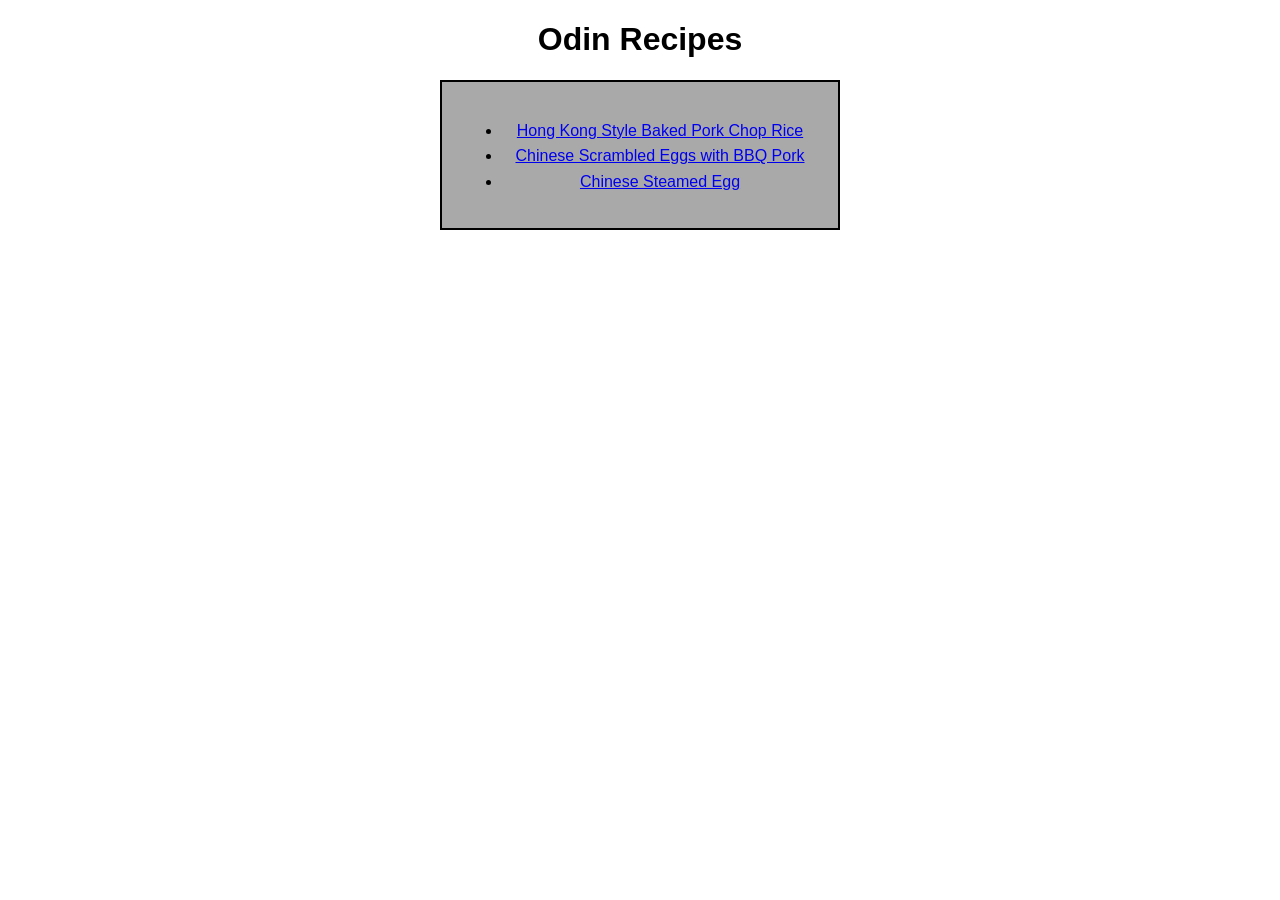
<file: index.html>
<!DOCTYPE html>
<html lang="en">

<head>
  <meta charset="UTF-8">
  <meta name="viewport" content="width=device-width, initial-scale=1.0">
  <link rel="stylesheet" href="style.css">
  <title>Odin Recipes</title>
</head>

<body>
  <h1>Odin Recipes</h1>
  <div class="recipes-list">
    <ul>
      <li><a href="./recipes/baked-pork-chop-rice.html">Hong Kong Style Baked Pork Chop Rice</a></li>
      <li><a href="./recipes/scrambled-eggs-bbq-pork.html">Chinese Scrambled Eggs with BBQ Pork</a></li>
      <li><a href="./recipes/steamed-egg.html">Chinese Steamed Egg</a></li>
    </ul>
  </div>
</body>

</html>
</file>
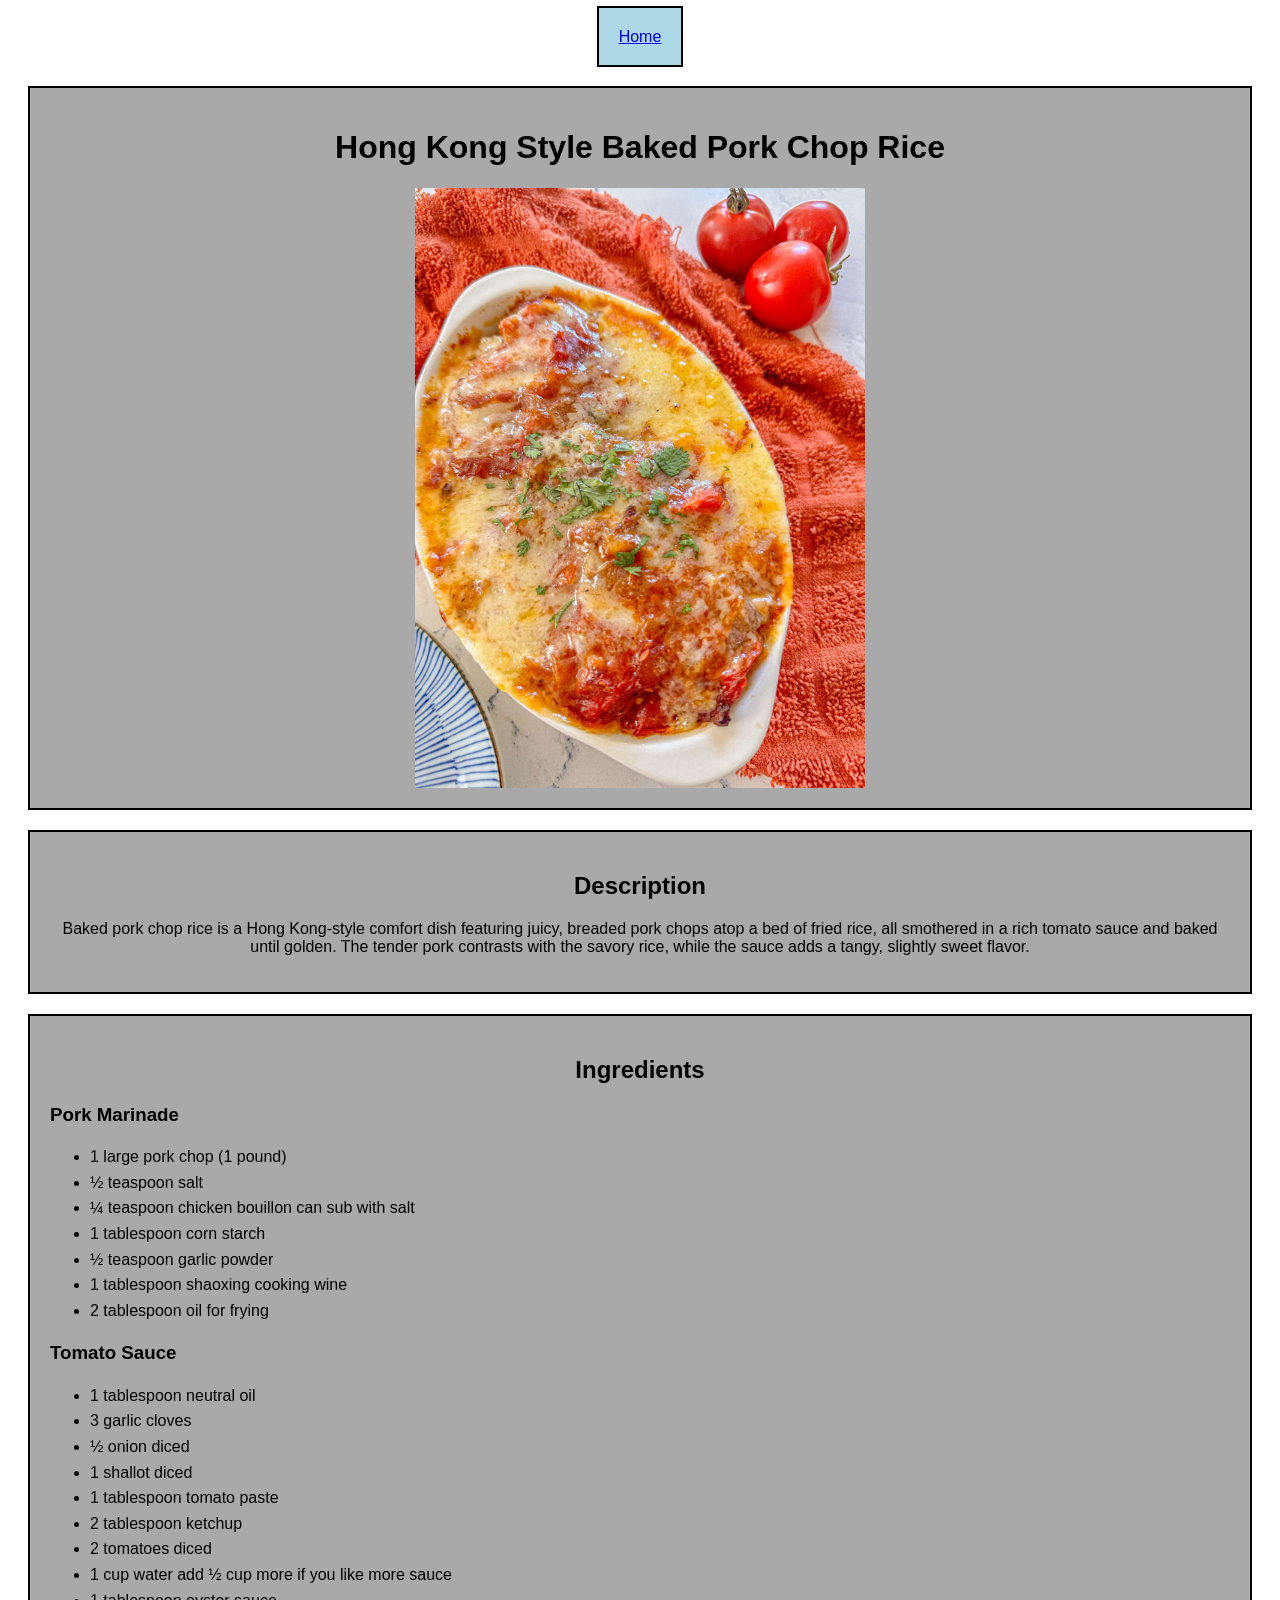
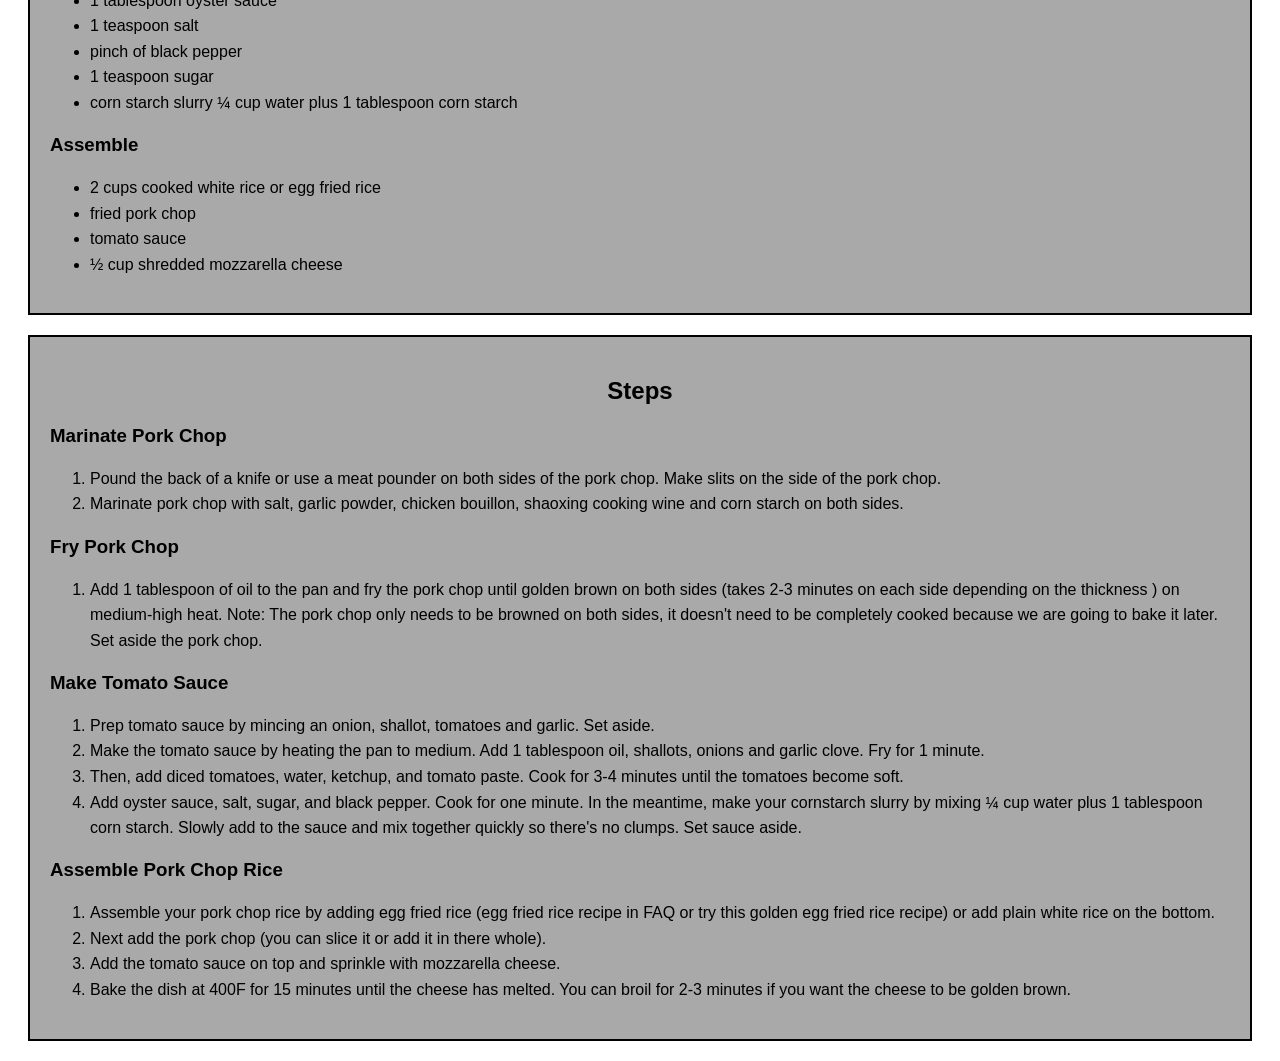
<file: recipes/baked-pork-chop-rice.html>
<!DOCTYPE html>
<html lang="en">

<head>
  <meta charset="UTF-8">
  <meta name="viewport" content="width=device-width, initial-scale=1.0">
  <link rel="stylesheet" href="../style.css">
  <title>Odin Recipes</title>
</head>

<body>
  <div class="home-link"><a href="../index.html">Home</a></div>
  <div class="recipe-title-and-image">
    <h1>Hong Kong Style Baked Pork Chop Rice</h1>
    <img src="../images/Baked-Pork-Chop-Rice.jpg" alt="Hong Kong style baked pork chop rice" height="600">
  </div>
  <div class="recipe-description">
    <h2>Description</h2>
    <p>Baked pork chop rice is a Hong Kong-style comfort dish featuring juicy, breaded pork chops atop a bed of fried
      rice, all smothered in a rich tomato sauce and baked until golden. The tender pork contrasts with the savory rice,
      while the sauce adds a tangy, slightly sweet flavor.</p>
  </div>
  <div class="recipe-ingredients">
    <h2>Ingredients</h2>
    <h3>Pork Marinade</h3>
    <ul>
      <li>1 large pork chop (1 pound)</li>
      <li>½ teaspoon salt</li>
      <li>¼ teaspoon chicken bouillon can sub with salt</li>
      <li>1 tablespoon corn starch</li>
      <li>½ teaspoon garlic powder</li>
      <li>1 tablespoon shaoxing cooking wine</li>
      <li>2 tablespoon oil for frying</li>
    </ul>
    <h3>Tomato Sauce</h3>
    <ul>
      <li>1 tablespoon neutral oil</li>
      <li>3 garlic cloves</li>
      <li>½ onion diced</li>
      <li>1 shallot diced</li>
      <li>1 tablespoon tomato paste</li>
      <li>2 tablespoon ketchup</li>
      <li>2 tomatoes diced</li>
      <li>1 cup water add ½ cup more if you like more sauce</li>
      <li>1 tablespoon oyster sauce</li>
      <li>1 teaspoon salt</li>
      <li>pinch of black pepper</li>
      <li>1 teaspoon sugar</li>
      <li>corn starch slurry ¼ cup water plus 1 tablespoon corn starch</li>
    </ul>
    <h3>Assemble</h3>
    <ul>
      <li>2 cups cooked white rice or egg fried rice</li>
      <li>fried pork chop</li>
      <li>tomato sauce</li>
      <li>½ cup shredded mozzarella cheese</li>
    </ul>
  </div>
  <div class="recipe-steps">
    <h2>Steps</h2>
    <h3>Marinate Pork Chop</h3>
    <ol>
      <li>Pound the back of a knife or use a meat pounder on both sides of the pork chop. Make slits on the side of the
        pork chop.</li>
      <li>Marinate pork chop with salt, garlic powder, chicken bouillon, shaoxing cooking wine and corn starch on both
        sides.</li>
    </ol>
    <h3>Fry Pork Chop</h3>
    <ol>
      <li>Add 1 tablespoon of oil to the pan and fry the pork chop until golden brown on both sides (takes 2-3 minutes
        on
        each side depending on the thickness ) on medium-high heat. Note: The pork chop only needs to be browned on both
        sides, it doesn't need to be completely cooked because we are going to bake it later. Set aside the pork chop.
      </li>
    </ol>
    <h3>Make Tomato Sauce</h3>
    <ol>
      <li>Prep tomato sauce by mincing an onion, shallot, tomatoes and garlic. Set aside.</li>
      <li>Make the tomato sauce by heating the pan to medium. Add 1 tablespoon oil, shallots, onions and garlic clove.
        Fry
        for 1 minute.</li>
      <li>Then, add diced tomatoes, water, ketchup, and tomato paste. Cook for 3-4 minutes until the tomatoes become
        soft.
      </li>
      <li>Add oyster sauce, salt, sugar, and black pepper. Cook for one minute. In the meantime, make your cornstarch
        slurry by mixing ¼ cup water plus 1 tablespoon corn starch. Slowly add to the sauce and mix together quickly so
        there's no clumps. Set sauce aside.</li>
    </ol>
    <h3>Assemble Pork Chop Rice</h3>
    <ol>
      <li>Assemble your pork chop rice by adding egg fried rice (egg fried rice recipe in FAQ or try this golden egg
        fried
        rice recipe) or add plain white rice on the bottom.</li>
      <li>Next add the pork chop (you can slice it or add it in there whole).</li>
      <li>Add the tomato sauce on top and sprinkle with mozzarella cheese.</li>
      <li>Bake the dish at 400F for 15 minutes until the cheese has melted. You can broil for 2-3 minutes if you want
        the
        cheese to be golden brown.</li>
    </ol>
  </div>
</body>

</html>
</file>
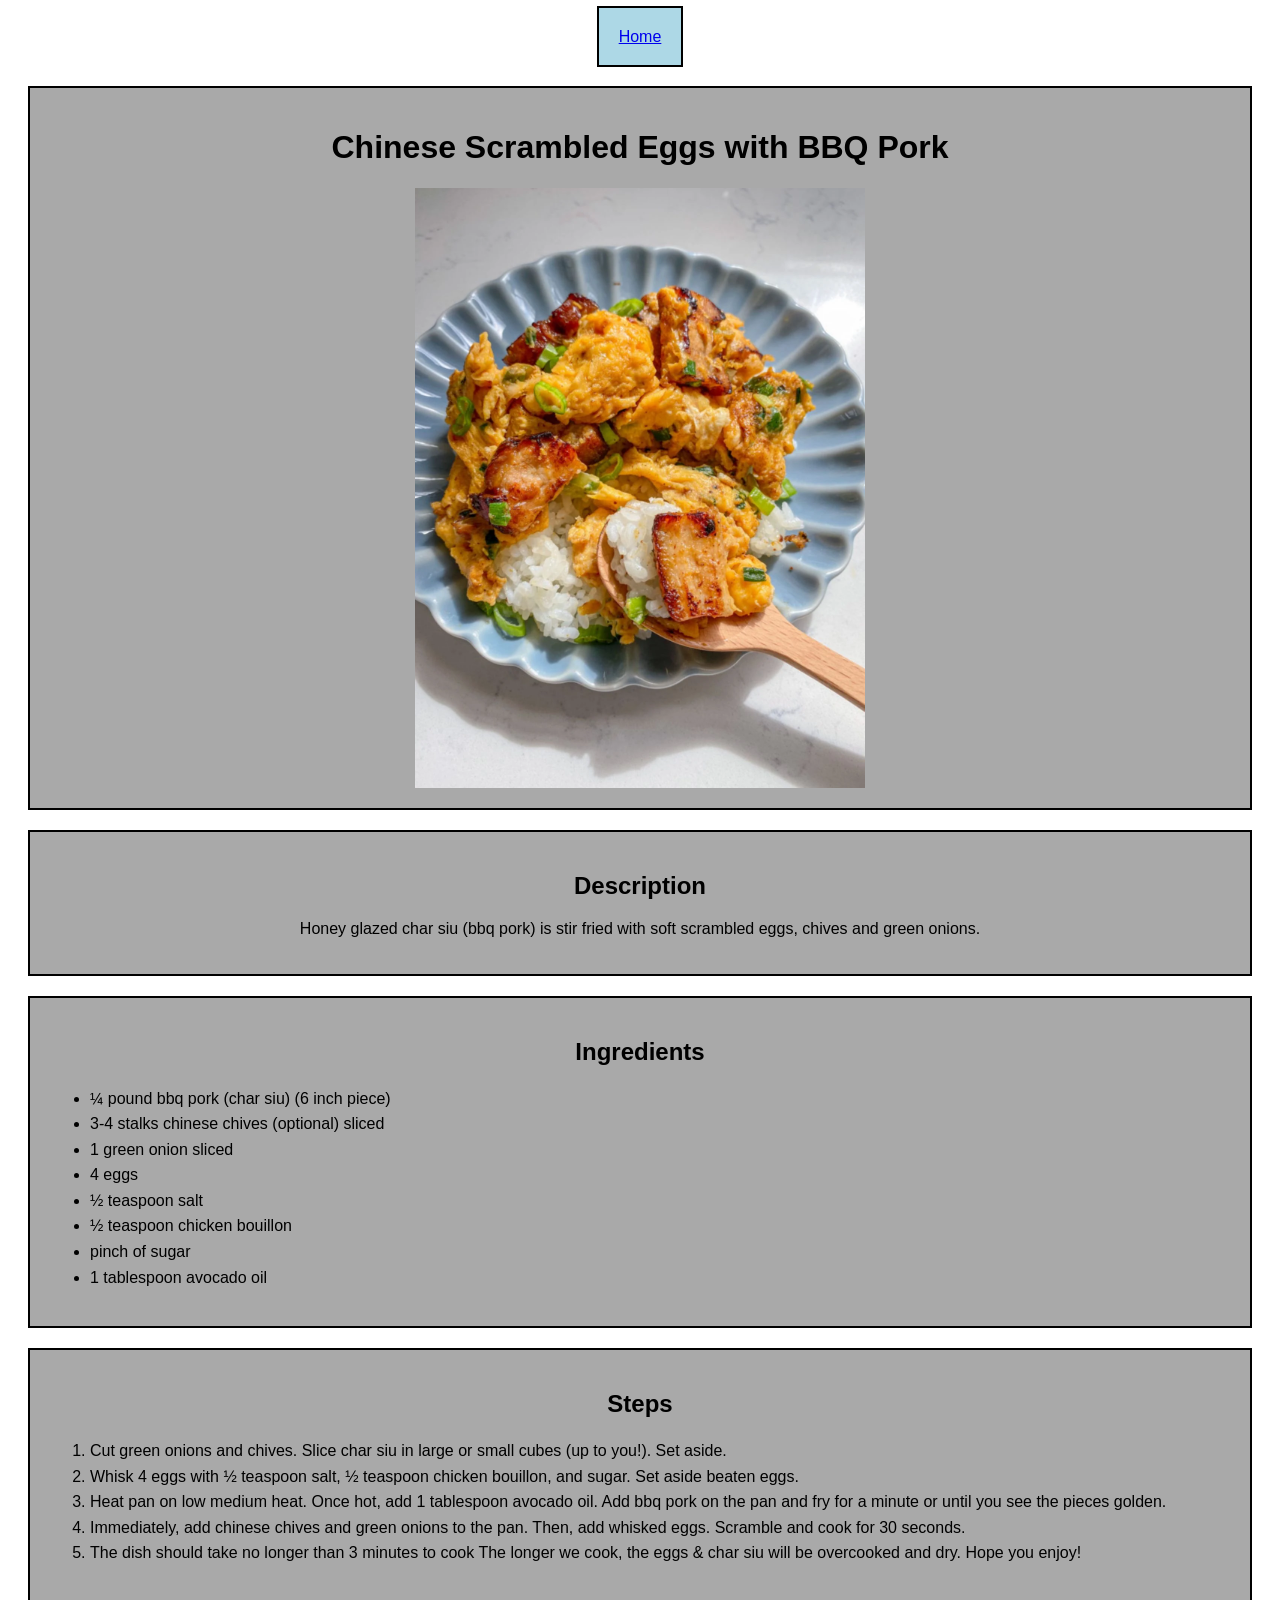
<file: recipes/scrambled-eggs-bbq-pork.html>
<!DOCTYPE html>
<html lang="en">

<head>
  <meta charset="UTF-8">
  <meta name="viewport" content="width=device-width, initial-scale=1.0">
  <link rel="stylesheet" href="../style.css">
  <title>Odin Recipes</title>
</head>

<body>
  <div class="home-link"><a href="../index.html">Home</a></div>
  <div class="recipe-title-and-image">
    <h1>Chinese Scrambled Eggs with BBQ Pork</h1>
    <img src="../images/Scrambled-Eggs-BBQ-Pork.webp" height="600">
  </div>
  <div class="recipe-description">
    <h2>Description</h2>
    <p>Honey glazed char siu (bbq pork) is stir fried with soft scrambled eggs, chives and green onions.</p>
  </div>
  <div class="recipe-ingredients">
    <h2>Ingredients</h2>
    <ul>
      <li>¼ pound bbq pork (char siu) (6 inch piece)</li>
      <li>3-4 stalks chinese chives (optional) sliced</li>
      <li>1 green onion sliced</li>
      <li>4 eggs</li>
      <li>½ teaspoon salt</li>
      <li>½ teaspoon chicken bouillon</li>
      <li>pinch of sugar</li>
      <li>1 tablespoon avocado oil</li>
    </ul>
  </div>
  <div class="recipe-steps">
    <h2>Steps</h2>
    <ol>
      <li>Cut green onions and chives. Slice char siu in large or small cubes (up to you!). Set aside.</li>
      <li>Whisk 4 eggs with ½ teaspoon salt, ½ teaspoon chicken bouillon, and sugar. Set aside beaten eggs.</li>
      <li>Heat pan on low medium heat. Once hot, add 1 tablespoon avocado oil. Add bbq pork on the pan and fry for a
        minute or until you see the pieces golden.</li>
      <li>Immediately, add chinese chives and green onions to the pan. Then, add whisked eggs. Scramble and cook for 30
        seconds.</li>
      <li>The dish should take no longer than 3 minutes to cook The longer we cook, the eggs & char siu will be
        overcooked
        and dry. Hope you enjoy!</li>
    </ol>
  </div>
</body>

</html>
</file>
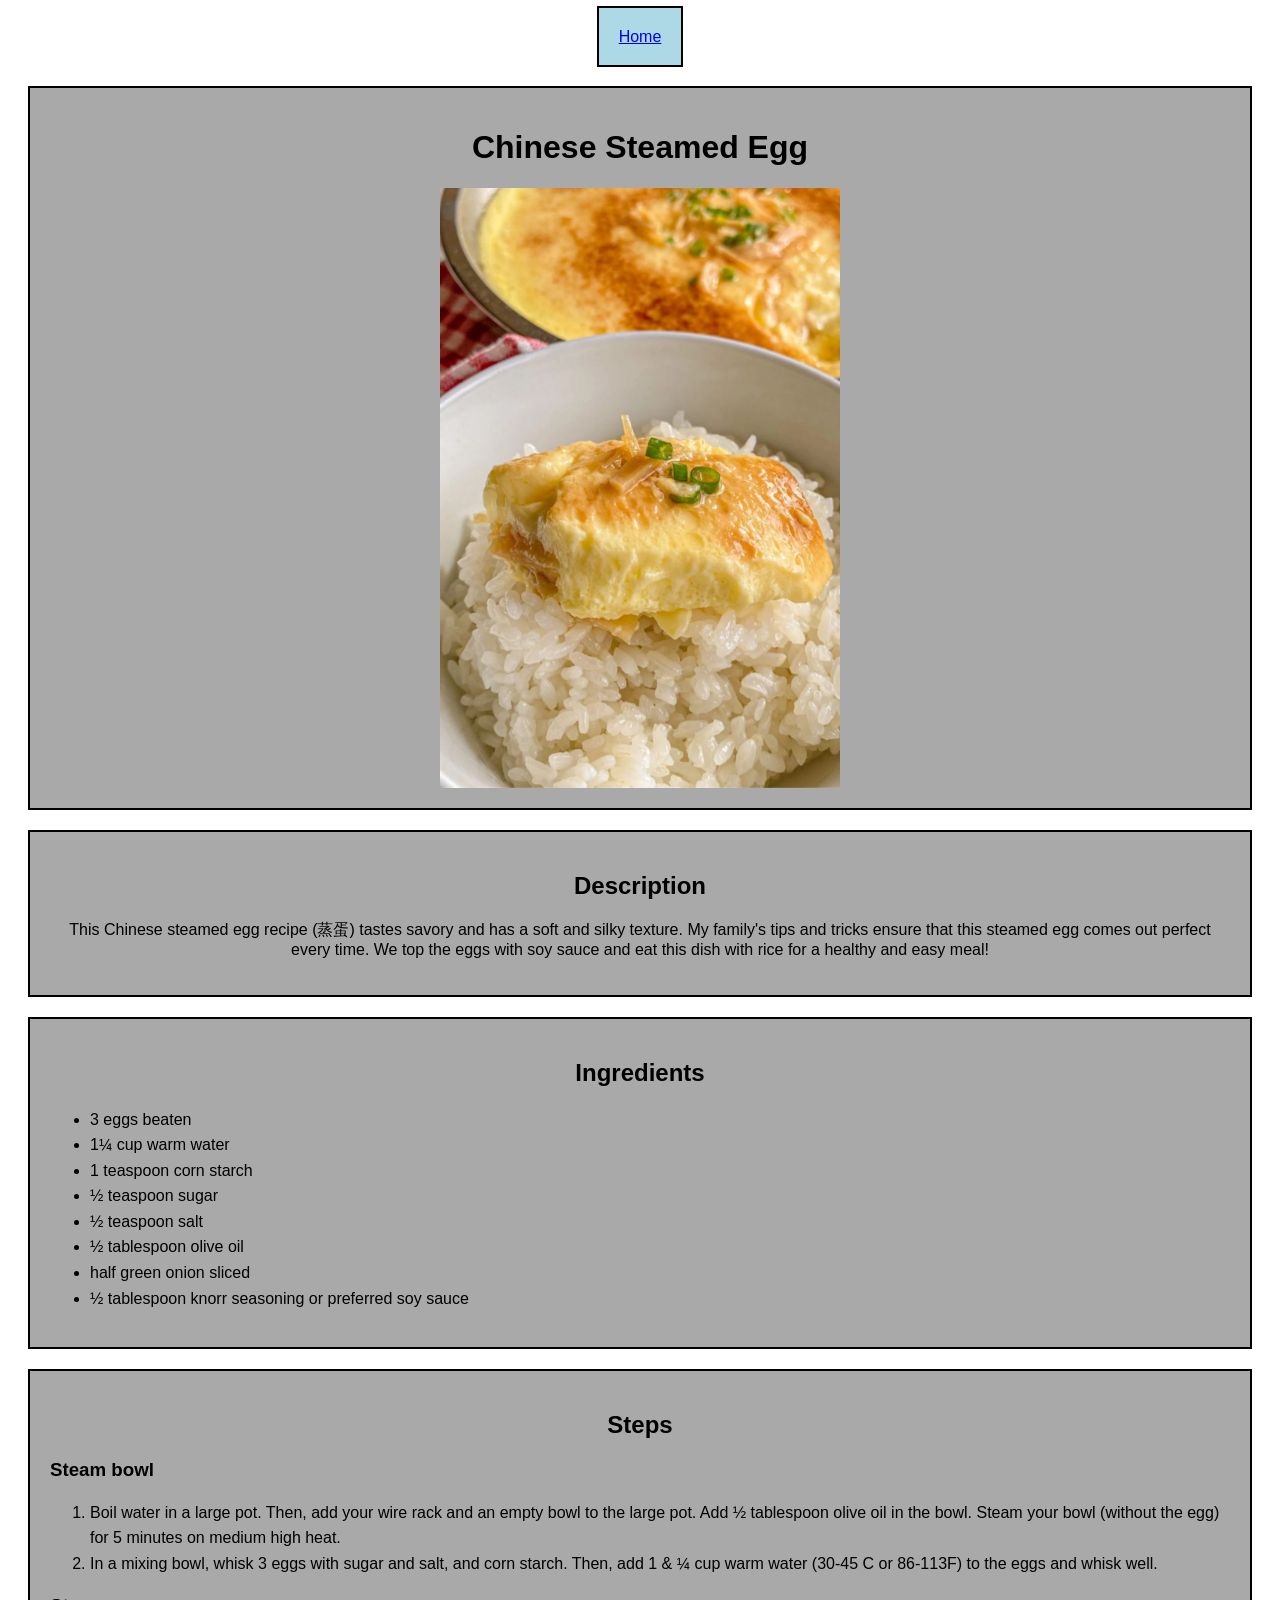
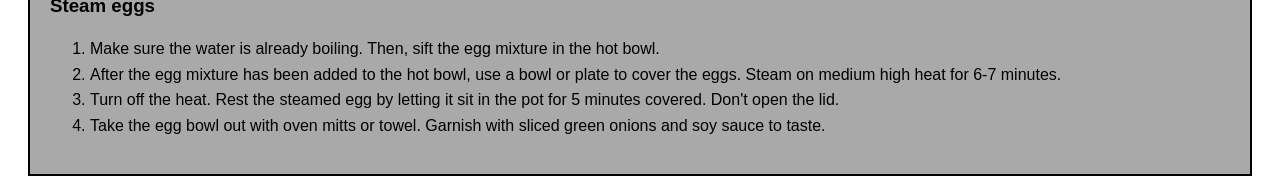
<file: recipes/steamed-egg.html>
<!DOCTYPE html>
<html lang="en">

<head>
  <meta charset="UTF-8">
  <meta name="viewport" content="width=device-width, initial-scale=1.0">
  <link rel="stylesheet" href="../style.css">
  <title>Odin Recipes</title>
</head>

<body>
  <div class="home-link"><a href="../index.html">Home</a></div>
  <div class=recipe-title-and-image>
    <h1>Chinese Steamed Egg</h1>
    <img src="../images/Chinese-Steamed-Eggs.webp" alt="Chinese steamed eggs" height="600">
  </div>
  <div class="recipe-description">
    <h2>Description</h2>
    <p>This Chinese steamed egg recipe (蒸蛋) tastes savory and has a soft and silky texture. My family's tips and tricks
      ensure that this steamed egg comes out perfect every time. We top the eggs with soy sauce and eat this dish with
      rice for a healthy and easy meal!</p>
  </div>
  <div class="recipe-ingredients">
    <h2>Ingredients</h2>
    <ul>
      <li>3 eggs beaten</li>
      <li>1¼ cup warm water</li>
      <li>1 teaspoon corn starch</li>
      <li>½ teaspoon sugar</li>
      <li>½ teaspoon salt</li>
      <li>½ tablespoon olive oil</li>
      <li>half green onion sliced</li>
      <li>½ tablespoon knorr seasoning or preferred soy sauce</li>
    </ul>
  </div>
  <div class="recipe-steps">
    <h2>Steps</h2>
    <h3>Steam bowl</h3>
    <ol>
      <li>Boil water in a large pot. Then, add your wire rack and an empty bowl to the large pot. Add ½ tablespoon olive
        oil in the bowl. Steam your bowl (without the egg) for 5 minutes on medium high heat.</li>
      <li>In a mixing bowl, whisk 3 eggs with sugar and salt, and corn starch. Then, add 1 & ¼ cup warm water (30-45 C
        or
        86-113F) to the eggs and whisk well.</li>
    </ol>
    <h3>Steam eggs</h3>
    <ol>
      <li>Make sure the water is already boiling. Then, sift the egg mixture in the hot bowl.</li>
      <li>After the egg mixture has been added to the hot bowl, use a bowl or plate to cover the eggs. Steam on medium
        high heat for 6-7 minutes.</li>
      <li>Turn off the heat. Rest the steamed egg by letting it sit in the pot for 5 minutes covered. Don't open the
        lid.
      </li>
      <li>Take the egg bowl out with oven mitts or towel. Garnish with sliced green onions and soy sauce to taste.</li>
    </ol>
  </div>
</body>

</html>
</file>
<file: style.css>
* {
  font-family: Arial, Helvetica, sans-serif;
}

h1 {
  text-align: center;
}

li {
  line-height: 1.6;
}

img {
  display: block;
  margin: auto;
}

.home-link {
  padding: 20px;
  text-align: center;
}

.home-link a {
  padding: 20px;
  border: 2px solid black;
  background-color: lightblue;
}

.recipes-list {
  height: 150px;
  width: 400px;
  padding: 20px;
  margin: auto;
  border: 2px solid black;
  text-align: center;
  background-color: darkgray;
  box-sizing: border-box;
}

.recipe-title-and-image,
.recipe-description,
.recipe-ingredients,
.recipe-steps {
  padding: 20px;
  margin: 20px;
  border: 2px solid black;
  text-align: center;
  background-color: darkgray;
}

.recipe-ingredients h3,
.recipe-ingredients li,
.recipe-steps h3,
.recipe-steps li {
  text-align: left;
}
</file>
